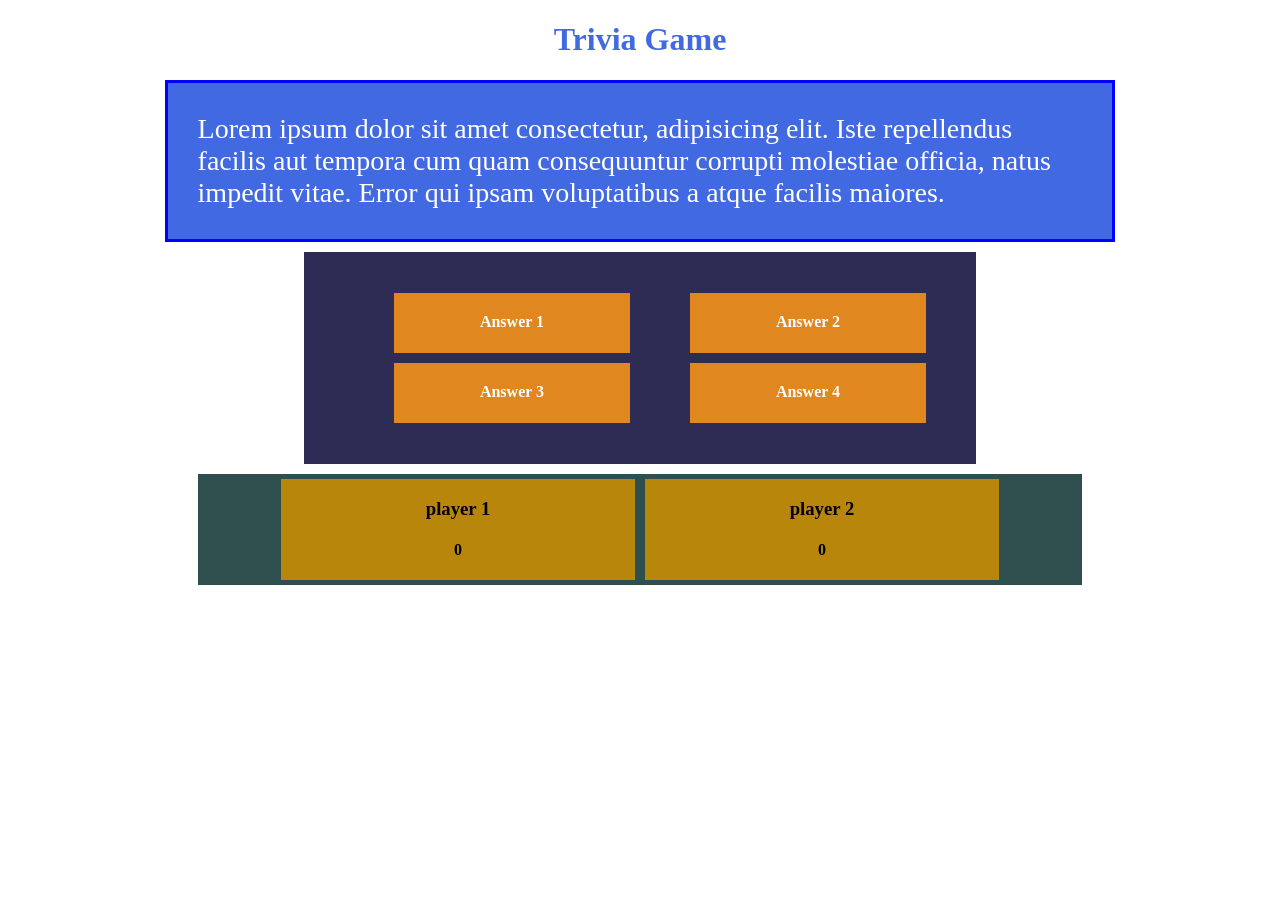
<file: Project 1/Trivia_Game/index.html>
<!DOCTYPE html>
<html lang="en">
<head>
    <meta charset="UTF-8">
    <meta http-equiv="X-UA-Compatible" content="IE=edge">
    <meta name="viewport" content="width=device-width, initial-scale=1.0">
    <title>90's Pop Culture Trivia</title>
    <script
  src="https://code.jquery.com/jquery-3.6.1.js"
  integrity="sha256-3zlB5s2uwoUzrXK3BT7AX3FyvojsraNFxCc2vC/7pNI="
  crossorigin="anonymous"></script>
  <script src="app.js" defer></script>
  <link rel="stylesheet" href="styles.css">
<!-- <script>
    const url ="https://cdn.contentful.com/spaces/cp3306uz387z/environments/master/entries?access_token=tvFfxpfCDZrvZneWYvv6UJJ7NajgUsJ-b4hFNQVHask&content_type=triviaQs"
    $.ajax(url)
    .then((data) => {
        console.log(data)
    })
</script> -->

    
     
</head>
<body>

    <h1> Trivia Game</h1>
    <div id="question">Lorem ipsum dolor sit amet consectetur, adipisicing elit. Iste repellendus facilis aut tempora cum quam consequuntur corrupti molestiae officia, natus impedit vitae. Error qui ipsam voluptatibus a atque facilis maiores.</div>
    <div id="answers">
        <ul>
            <li id="a">Answer 1</li>
            <li id="b">Answer 2</li>
            <li id="c">Answer 3</li>
            <li id="d">Answer 4</li>
        </ul>
    </div>

    <div id="scores">
        <div id="player1">
            <h3> player 1</h3>
            <h4>0</h4>
        </div>
        <div id="player2">
            <h3> player 2</h3>
            <h4>0</h4>
    </div>

    
</body>
</html>
</file>
<file: Project 1/Trivia_Game/styles.css>
/* ******************************
** HEADING
****************************** */

h1 {
    text-align: center;
    color: royalblue;
}

/* ******************************
**Question
****************************** */

#question {
    width: 70%;
    padding: 30px;
    border: 3px solid blue;
    background-color: royalblue;
    color: white;
    font-size: 28px;
    margin: 10px auto;
}

/* ***************************

** Answers 
*************************** */

#answers { 
    width: 50%;
    margin: 10px auto;
    color: white;
    background-color: rgb(46, 43, 85);
    display: flex;
    justify-content: center;
    align-items: center;
    padding: 20px;

}

#answers ul {
    display: flex;
    flex-wrap: wrap;
    justify-content: space-around;
    list-style-type: none;
    width: 100%;
}

#answers ul li {
    width: 40%;
    height: 40px;
    background-color: rgb(225, 135, 32);
    padding-top: 20px;
    text-align: center;
    margin: 5px;
    font-weight: bolder;
}

/* ******************************
** ScoreBoard
****************************** */

#scores {
    display: flex;
    width: 70%;
    background-color: darkslategray;
    justify-content: center;
    margin: 10px auto;
}

#player1, #player2 {
    width: 40%;
    background-color: darkgoldenrod;
    margin: 5px;
    text-align: center;
}
</file>
